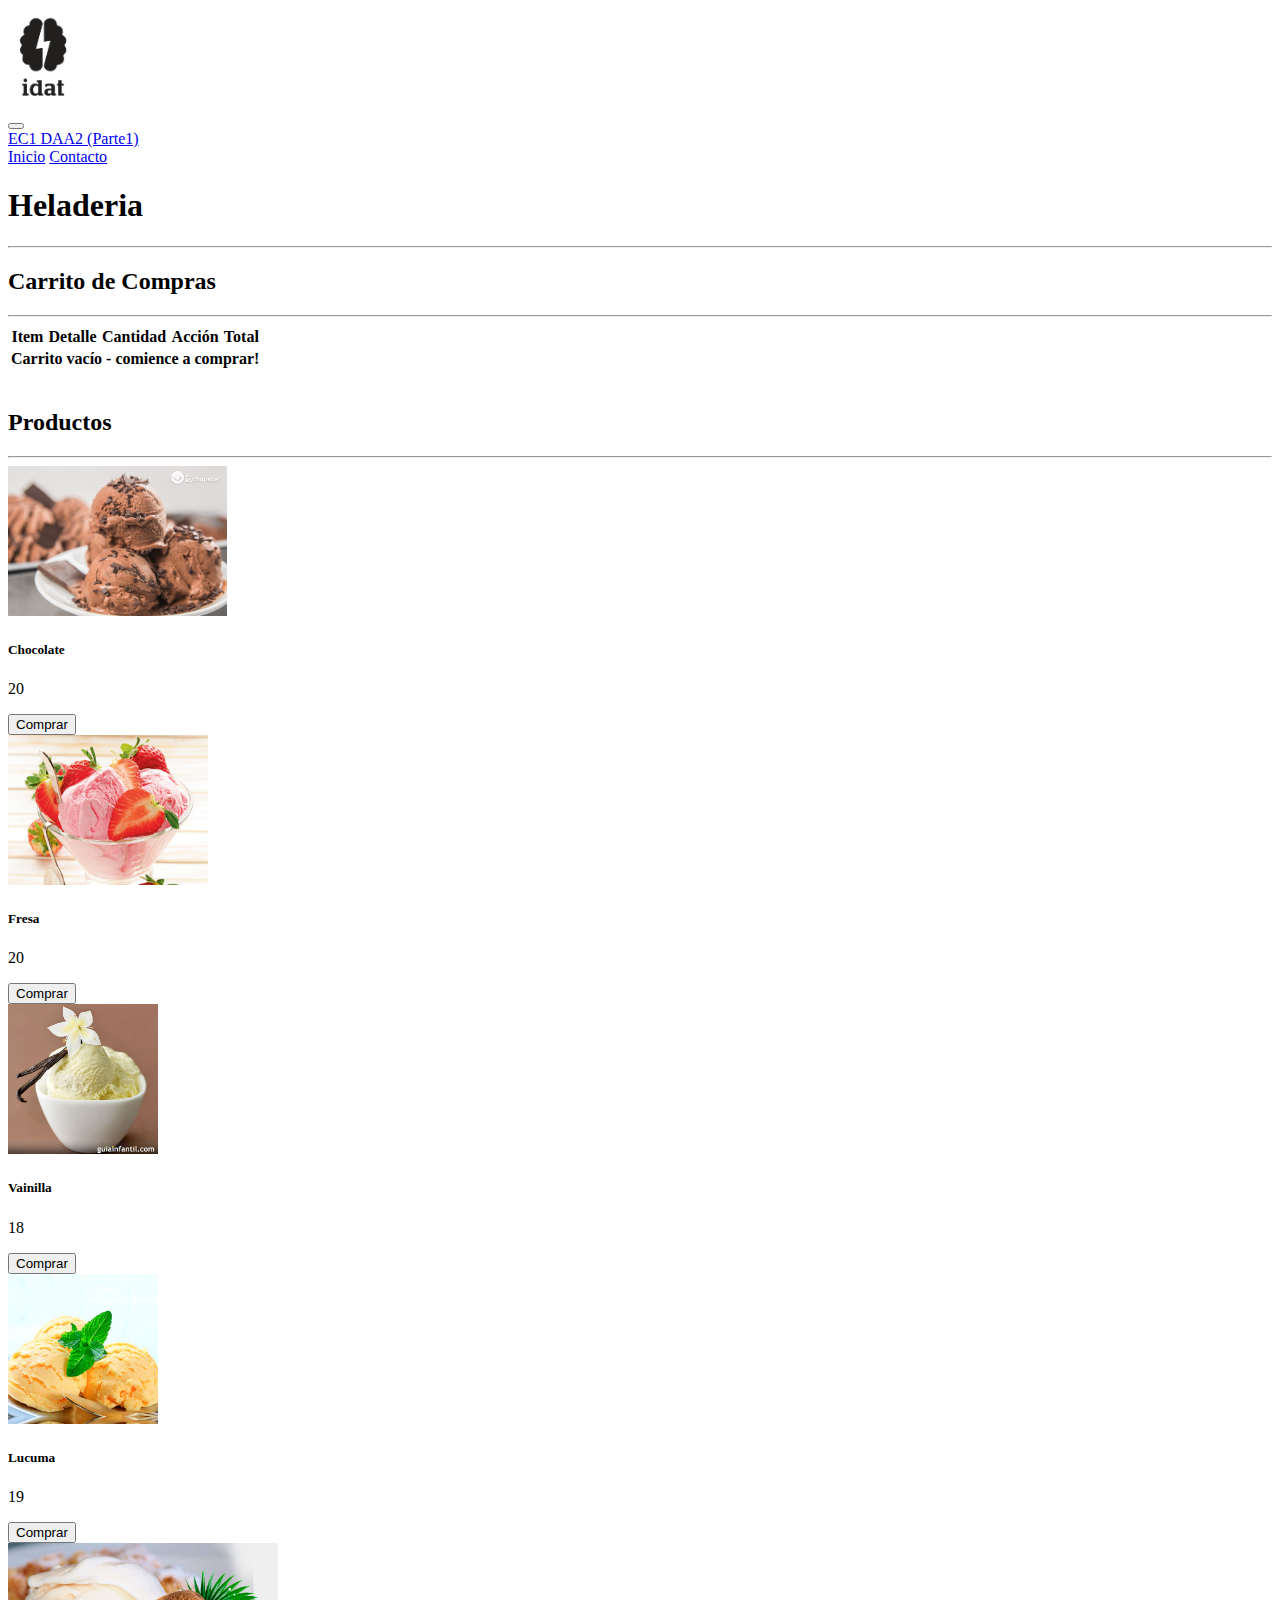
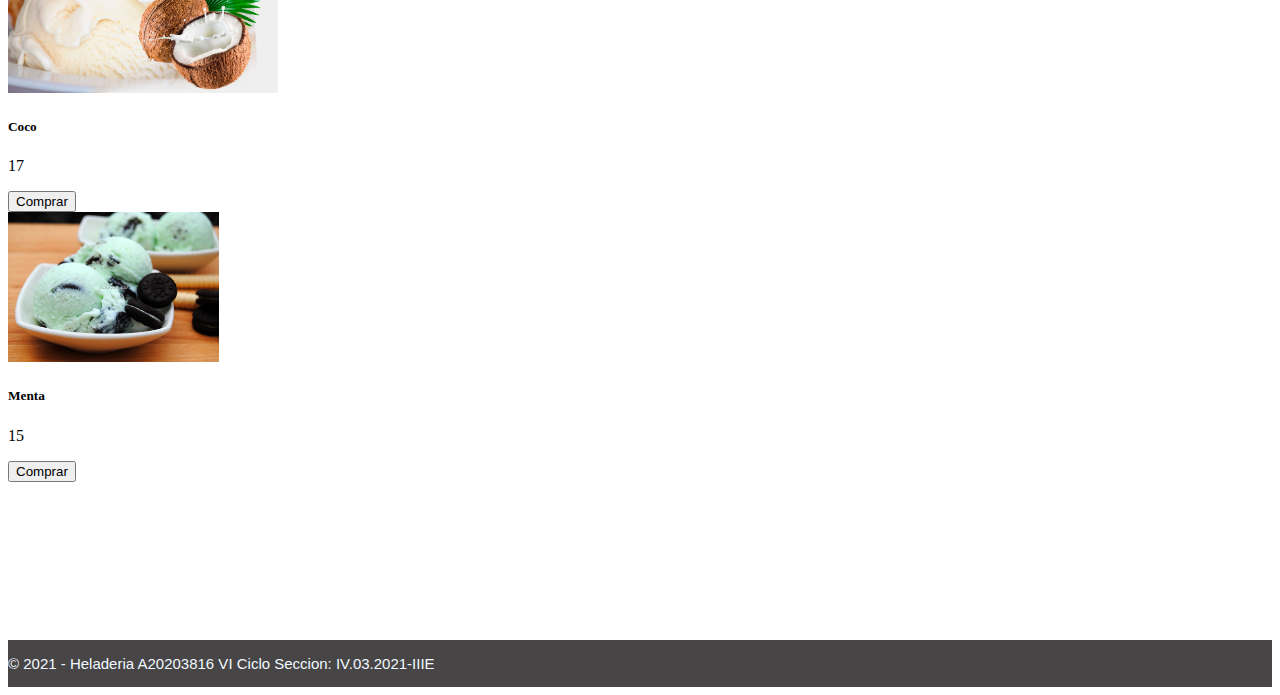
<file: index.html>
<!DOCTYPE html>
<html lang="es">
  <head>
    <meta charset="UTF-8" />
    <meta http-equiv="X-UA-Compatible" content="IE=edge" />
    <meta name="viewport" content="width=device-width, initial-scale=1.0" />
    <link
      href="https://cdn.jsdelivr.net/npm/bootstrap@5.1.3/dist/css/bootstrap.min.css"
      rel="stylesheet"
      integrity="sha384-1BmE4kWBq78iYhFldvKuhfTAU6auU8tT94WrHftjDbrCEXSU1oBoqyl2QvZ6jIW3"
      crossorigin="anonymous"
    />
    <link rel="stylesheet" href="css/estilos.css" />

    <title>EC1/Inicio-Leo Pinedo</title>
  </head>
  <body>
    <header>
      <div id="menu-placeholder"></div>
    </header>
    <main>
      <div class="container">
        <header><h1 class="text-center">Heladeria</h1></header>
        <hr />
        <div class="container"><h2>Carrito de Compras</h2></div>
        <hr />
        <table class="table">
          <thead>
            <tr>
              <th scope="col">Item</th>
              <th scope="col">Detalle</th>
              <th scope="col">Cantidad</th>
              <th scope="col">Acción</th>
              <th scope="col">Total</th>
            </tr>
          </thead>
          <tbody id="items"></tbody>
          <tfoot>
            <tr id="footer">
              <th scope="row" colspan="5">
                Carrito vacío - comience a comprar!
              </th>
            </tr>
          </tfoot>
        </table>
        <br />
        <div class="container"><h2>Productos</h2></div>
        <hr />
        <div class="row" id="cards"></div>
        <br /><br /><br />
      </div>
    </main>
    <br /><br /><br />
    <footer>
      <div id="footer-placeholder"></div>
    </footer>
    <template id="template-card">
      <div class="col-12 mb-2 col-md-2">
        <div class="card">
          <img src="" alt="" class="card-img-top" />
          <div class="card-body">
            <h5>Titulo</h5>
            <p>precio</p>
            <button class="btn btn-dark">Comprar</button>
          </div>
        </div>
      </div>
    </template>
    <template id="template-carrito">
      <tr>
        <th scope="row">id</th>
        <td>Café</td>
        <td>1</td>
        <td>
          <button class="btn btn-info btn-sm">+</button>
          <button class="btn btn-danger btn-sm">-</button>
        </td>
        <td>$ <span>500</span></td>
      </tr>
    </template>
    <template id="template-footer">
      <th scope="row" colspan="2">Total productos</th>
      <td>10</td>
      <td>
        <button class="btn btn-danger btn-sm" id="vaciar-carrito">
          vaciar todo
        </button>
      </td>
      <td class="font-weight-bold">$ <span>5000</span></td>
    </template>
    <script
      src="https://cdn.jsdelivr.net/npm/bootstrap@5.1.3/dist/js/bootstrap.bundle.min.js"
      integrity="sha384-ka7Sk0Gln4gmtz2MlQnikT1wXgYsOg+OMhuP+IlRH9sENBO0LRn5q+8nbTov4+1p"
      crossorigin="anonymous"
    ></script>
    <script src="https://code.jquery.com/jquery-1.10.2.js"></script>
    <script src="https://cdnjs.cloudflare.com/ajax/libs/jquery/3.2.1/jquery.min.js"></script>
    <script>
      $(function () {
        $("#menu-placeholder").load("menu.html");
      });
    </script>
    <script>
      $(function () {
        $("#footer-placeholder").load("footer.html");
      });
    </script>
    <script src="https://cdnjs.cloudflare.com/ajax/libs/font-awesome/4.7.0/css/font-awesome.min.css"></script>
    <script src="js/app.js"></script>
  </body>
</html>
</file>
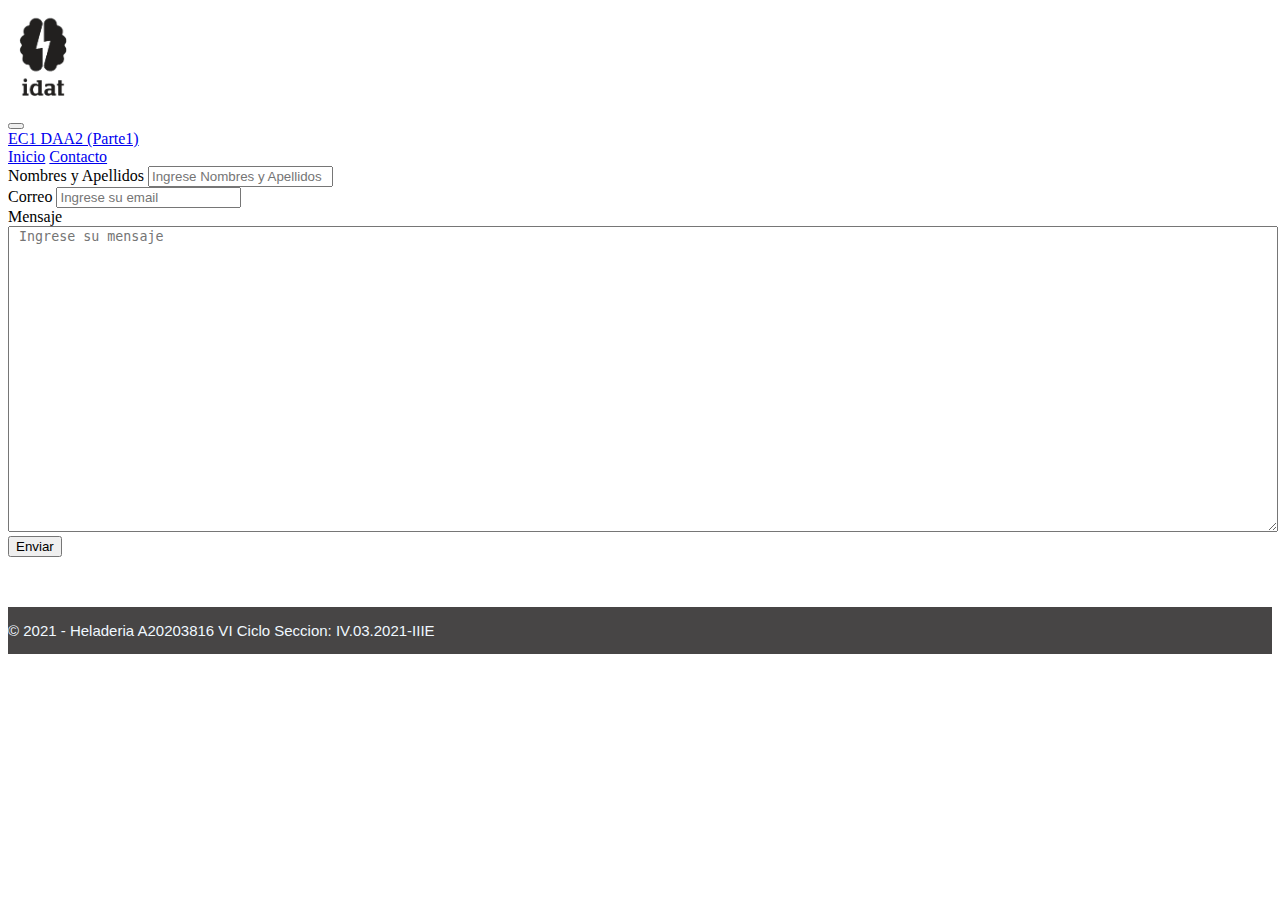
<file: contacto.html>
<!DOCTYPE html>
<html lang="es">
  <head>
    <meta charset="UTF-8" />
    <meta http-equiv="X-UA-Compatible" content="IE=edge" />
    <meta name="viewport" content="width=device-width, initial-scale=1.0" />
    <link
      href="https://cdn.jsdelivr.net/npm/bootstrap@5.1.3/dist/css/bootstrap.min.css"
      rel="stylesheet"
      integrity="sha384-1BmE4kWBq78iYhFldvKuhfTAU6auU8tT94WrHftjDbrCEXSU1oBoqyl2QvZ6jIW3"
      crossorigin="anonymous"
    />
    <link rel="stylesheet" href="css/estilos.css" />    
    <title>EC 1/Contacto-Leo Pinedo</title>
  </head>
  <body>
    <header>
        <div id="menu-placeholder"></div>
    </header>
    <main>
      <div class="container">
        <form id="fContacto" name="fContacto">
          <div class="mb-3">
            <label for="nombre" aria-required="true" class="form-label">Nombres y Apellidos</label>
            <input type="text" name="nombre" class="form-control" id="inputNombre" placeholder="Ingrese Nombres y Apellidos">            
          </div>
          <div class="mb-3">
            <label for="correo" aria-required="true" class="form-label">Correo</label>
            <input type="email" name="correo" class="form-control" id="inputCorreo" placeholder="Ingrese su email">            
          </div>
          <div class="mb-3">
            <label for="mensaje" class="form-label ">Mensaje</label>            
            <textarea name="mensaje" aria-required="true" id="inputMensaje" cols="30" rows="10" placeholder=" Ingrese su mensaje"></textarea>
          </div>          
          <button type="submit" class="btn btn-primary" onclick="getData()">Enviar</button>
        </form>
      </div>
    </main>
    <footer>
      <div id="footer-placeholder"></div>
    </footer>
    <script
      src="https://cdn.jsdelivr.net/npm/bootstrap@5.1.3/dist/js/bootstrap.bundle.min.js"
      integrity="sha384-ka7Sk0Gln4gmtz2MlQnikT1wXgYsOg+OMhuP+IlRH9sENBO0LRn5q+8nbTov4+1p"
      crossorigin="anonymous"
    ></script>
    <script src="https://code.jquery.com/jquery-1.10.2.js"></script>
    <script> $(function(){ $("#menu-placeholder").load("menu.html"); }); </script>
    <script> $(function(){ $("#footer-placeholder").load("footer.html"); }); </script>
    <script src="js/envio.js" type="text/javascript"></script>
  </body>
</html>
</file>
<file: css/estilos.css>
img{
    width: auto;
    height: 150px;
}
#logo{
    width: auto;
    height: 100px;
}

#body-footer{
    width: 100%;
    margin-top: 50px;
    background: #474545;
    font-size: 15px;
    color: aliceblue;    
    font-family: "Poppins", sans-serif;
    font-weight: 300;   
    display: flex;
    align-items: center;
    justify-content: space-between;
}


footer div ul {
    list-style: none;
    display: flex
}

.social-icon {
    height: 70px;
    width: 70px;
    display: flex;
    justify-content: center;
    align-items: center;
    color: #fff;
    font-size: 27px;
    margin-right: 11px;
    cursor: pointer
}

.social-twitter {
    background-color: #55acee
}

.social-facebook {
    background-color: #3b5999
}

.social-linkedin {
    background-color: #0077B5
}

.social-google {
    background-color: #dd4b39
}

.social-instagram {
    background-color: #dd4b39
}

.social-icon i {
    transition: 0.4s all
}

.social-icon:hover i {
    transform: scale(1.4)
}
#inputMensaje{
    width: 100%;
    height: 300px;    
}
</file>
